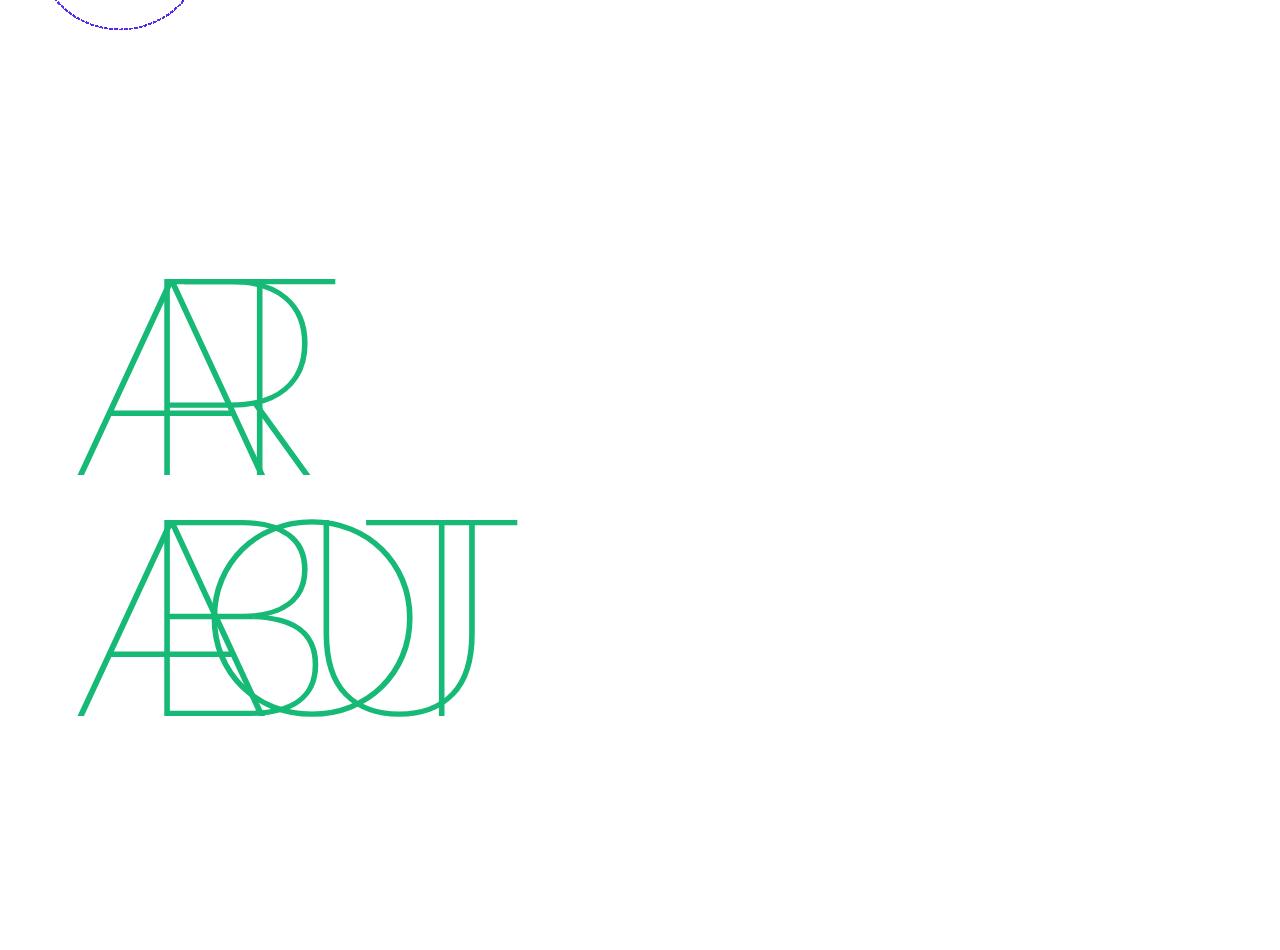
<file: index.html>
<!doctype html>
<html lang="en">

<head>
    <meta charset="utf-8">
    <title>GalleryWebsite</title>
    <meta name="viewport" content="width=device-width, initial-scale=1">
    <link rel="preconnect" href="https://fonts.gstatic.com">
    <link href="https://fonts.googleapis.com/css2?family=Montserrat:wght@100;200;300;400&display=swap" rel="stylesheet">
    <link rel="stylesheet" href="style.css">
</head>
    
<body>
    <div class="row">

        <div class="contentHeaderHomePage">
            <a href="index.html" style="padding-top: 2.2rem;">
                <div id="shape1"></div>
                <div id="shape2"></div>
            </a>
        </div>

        
        <div class="col-9">
            <div class="cursor">
                <div class="circle"></div>
                <div class="circle"></div>
                <div class="circle"></div>
                <div class="circle"></div>
                <div class="circle"></div>
                <div class="circle"></div>
                <div class="circle"></div>
                <div class="circle"></div>
                <div class="circle"></div>
                <div class="circle"></div>
                <div class="circle"></div>
                <div class="circle"></div>
                <div class="circle"></div>
                <div class="circle"></div>
                <div class="circle"></div>
                <div class="circle"></div>
                <div class="circle"></div>
                <div class="circle"></div>
                <div class="circle"></div>
                <div class="circle"></div>
                <div class="circle"></div>
                <div class="circle"></div>
                <div class="circle"></div>
                <div class="circle"></div>
                <div class="circle"></div>
                <div class="circle"></div>
                <div class="circle"></div>
                <div class="circle"></div>
                <div class="circle"></div>
                <div class="circle"></div>
                <div class="circle"></div>
                <div class="circle"></div>
                <div class="circle"></div>
                <div class="circle"></div>
                <div class="circle"></div>
                <div class="circle"></div>
                <div class="circle"></div>
                <div class="circle"></div>
                <div class="circle"></div>
                <div class="circle"></div>
                <div class="circle"></div>
                <div class="circle"></div>
                <div class="circle"></div>
                <div class="circle"></div>
                <div class="circle"></div>
                <div class="circle"></div>
                <div class="circle"></div>
                <div class="circle"></div>
                <div class="circle"></div>
                <div class="circle"></div>
                <div class="circle"></div>
                <div class="circle"></div>
                <div class="circle"></div>
                <div class="circle"></div>
                <div class="circle"></div>
                <div class="circle"></div>
                <div class="circle"></div>
                <div class="circle"></div>
                <div class="circle"></div>
                <div class="circle"></div>
                <div class="circle"></div>
                <div class="circle"></div>
                <div class="circle"></div>
                <div class="circle"></div>
                <div class="circle"></div>
                <div class="circle"></div>
                <div class="circle"></div>
                <div class="circle"></div>
                <div class="circle"></div>
                <div class="circle"></div>
                <div class="circle"></div>
                <div class="circle"></div>
                <div class="circle"></div>
                <div class="circle"></div>
                <div class="circle"></div>
                <div class="circle"></div>
                <div class="circle"></div>
                <div class="circle"></div>
                <div class="circle"></div>
                <div class="circle"></div>
                <div class="circle"></div>
                <div class="circle"></div>
                <div class="circle"></div>
                <div class="circle"></div>
                <div class="circle"></div>
                <div class="circle"></div>
                <div class="circle"></div>
                <div class="circle"></div>
                <div class="circle"></div>
                <div class="circle"></div>
                <div class="circle"></div>
                <div class="circle"></div>
                <div class="circle"></div>
                <div class="circle"></div>
                <div class="circle"></div>
                <div class="circle"></div>
                <div class="circle"></div>
                <div class="circle"></div>
                <div class="circle"></div>
                <div class="circle"></div>
                <div class="circle"></div>
                <div class="circle"></div>
                <div class="circle"></div>
                <div class="circle"></div>
                <div class="circle"></div>
                <div class="circle"></div>
                <div class="circle"></div>
                <div class="circle"></div>
                <div class="circle"></div>
                <div class="circle"></div>
                <div class="circle"></div>
                <div class="circle"></div>
                <div class="circle"></div>
                <div class="circle"></div>
                <div class="circle"></div>
                <div class="circle"></div>
                <div class="circle"></div>
                <div class="circle"></div>
                <div class="circle"></div>
                <div class="circle"></div>
                <div class="circle"></div>
                <div class="circle"></div>
                <div class="circle"></div>
                <div class="circle"></div>
                <div class="circle"></div>
                <div class="circle"></div>
                <div class="circle"></div>
                <div class="circle"></div>
                <div class="circle"></div>
                <div class="circle"></div>
                <div class="circle"></div>
                <div class="circle"></div>
                <div class="circle"></div>
                <div class="circle"></div>
                <div class="circle"></div>
                <div class="circle"></div>
                <div class="circle"></div>
                <div class="circle"></div>
                <div class="circle"></div>
                <div class="circle"></div>
                <div class="circle"></div>
                <div class="circle"></div>
                <div class="circle"></div>
                <div class="circle"></div>
                <div class="circle"></div>
                <div class="circle"></div>
                <div class="circle"></div>
                <div class="circle"></div>
                <div class="circle"></div>
                <div class="circle"></div>
                <div class="circle"></div>
                <div class="circle"></div>
                <div class="circle"></div>
                <div class="circle"></div>
                <div class="circle"></div>
                <div class="circle"></div>
                <div class="circle"></div>
            </div>
        </div>

        <div class="col-3">
            <div class="links">
                <a href="art.html">ART</a><br>
                <a href="about.html">ABOUT</a>
            </div>
        </div>
    </div>

    <script src="https://cdnjs.cloudflare.com/ajax/libs/gsap/3.6.0/gsap.min.js"></script>
    <script>
        document.body.addEventListener("mousemove", e => {
            gsap.to(".circle", {
                x: e.clientX,
                y: e.clientY,
                stagger: -0.05,
            })
        })
    </script>
</body>

</html>
</file>
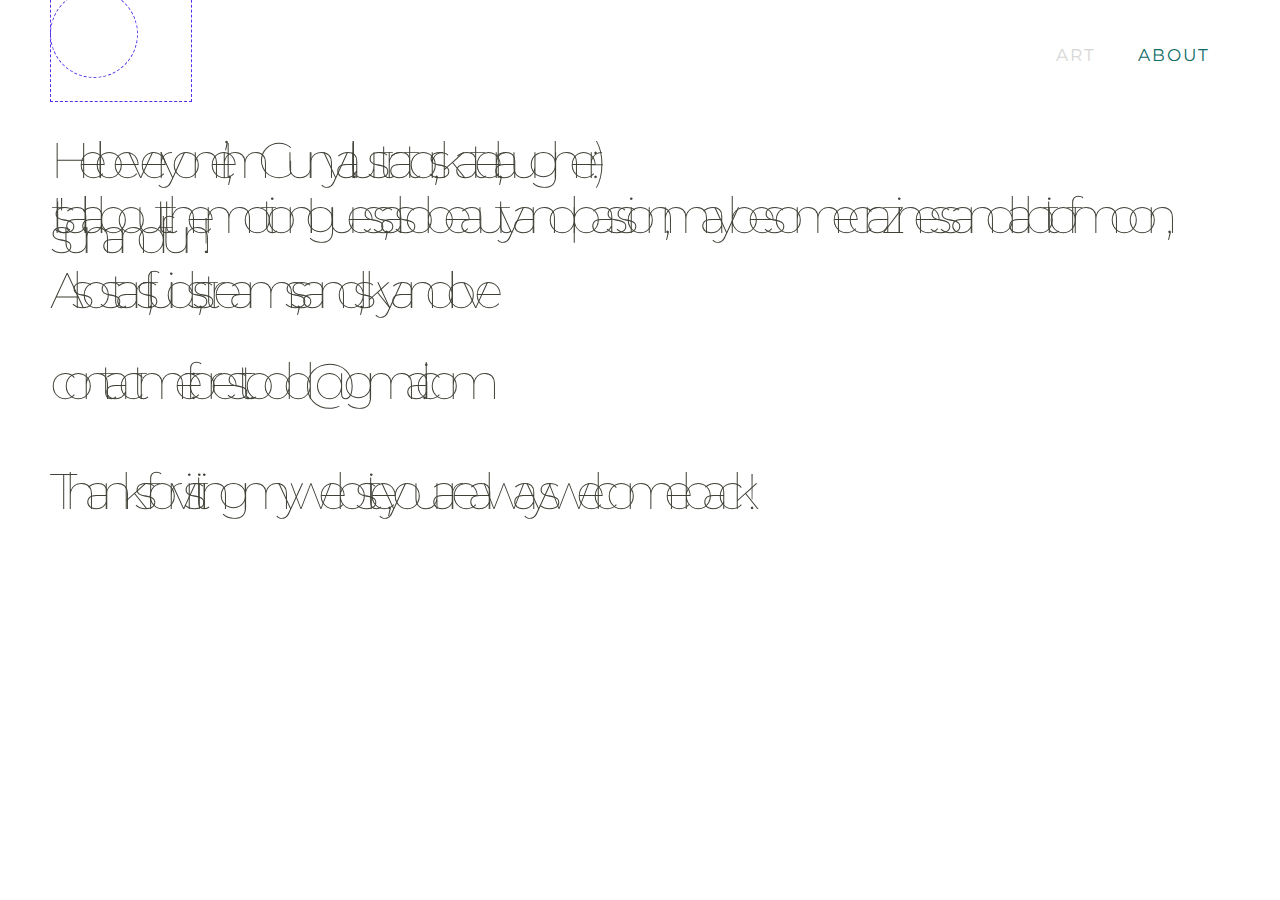
<file: about.html>
<!DOCTYPE html>
<html lang="en">

<head>
    <meta charset="UTF-8">
    <meta http-equiv="X-UA-Compatible" content="IE=edge">
    <meta name="viewport" content="width=device-width, initial-scale=1.0">
    <title>About</title>

    <link rel="preconnect" href="https://fonts.gstatic.com">
    <link href="https://fonts.googleapis.com/css2?family=Montserrat:wght@100;200;300;400&display=swap" rel="stylesheet">
    <link rel="stylesheet" href="style.css">
</head>

<body>
    <header>
        <div class="contentHeader">
            <a href="index.html">
                <div id="shape1"></div>
                <div id="shape2"></div>
            </a>
        </div>
        <div class="mainMenu">
            <li><a href="art.html">ART</a></li>
            <li><a style="color: rgb(15, 107, 102);" href="about.html">ABOUT</a></li>
        </div>
        <div class="contentHeaderMiddlePage">
            <a href="index.html">
                <div id="shape1"></div>
                <div id="shape2"></div>
            </a>
        </div>

    </header>


    <main>
        <div class="row" style="margin: 0rem 0rem 0rem 3rem;">
            <p></p>
            <p>Hello everyone, I’m Gunya.
                Illustrator, skater, laugher :-)
            </p>

            <p>It's all about the motion I guess,
                also beauty and passion, maybe some craziness and a bit of moon, sun
                and fun!</p>
            <p>Also stars, fluids, streams, sand, sky and love</p>
        </div>

        <div class="container2" style="margin: 0rem 0rem 0rem 3rem;">
            <h1>contact me: </h1>
            <h2>forest.todd@gmail.com</h2>
            <p></p>
            <p>Thanks for visiting my website, you are always welcome back!</p>
        </div>
    </main>
</body>

</html>
</file>
<file: style.css>
* {
  margin: 0;
  padding: 0;
  -webkit-box-sizing: border-box;
          box-sizing: border-box;
}

html {
  font-size: 62.5%;
}

body {
  height: 100vh;
  text-align: center;
  overflow: hidden;
}

section {
  height: 100vh;
  -webkit-box-sizing: border-box;
          box-sizing: border-box;
}

header {
  display: -webkit-box;
  display: -ms-flexbox;
  display: flex;
  height: 9vh;
  margin: auto;
  background-color: white;
}

.row::after {
  content: "";
  clear: both;
  display: table;
}

[class*="col-"] {
  padding: 5px;
}

.col-1 {
  width: 8.33%;
}

.col-2 {
  width: 16.66%;
}

.col-3 {
  width: 25%;
  float: left;
  margin-left: 2rem;
}

.col-4 {
  width: 33.33%;
}

.col-5 {
  width: 41.66%;
}

.col-6 {
  width: 50%;
}

.col-7 {
  width: 58.33%;
}

.col-8 {
  width: 66.66%;
}

.col-9 {
  width: 75%;
}

.col-10 {
  width: 83.33%;
}

.col-11 {
  width: 91.66%;
}

.col-12 {
  width: 100%;
}

main {
  height: 80vh;
  grid-column: span 12;
}

@media (min-width: 401px) {
  header {
    height: 9vh;
    margin: auto;
    background-color: white;
  }
  .row {
    margin: 5rem 0rem 0rem 3rem;
  }
  .contentHeader {
    width: 35rem;
    margin-left: 5rem;
  }
  .contentHeaderMiddlePage {
    display: none;
  }
  ul,
  li {
    list-style: none;
    -ms-flex-line-pack: right;
        align-content: right;
  }
  .container2 {
    margin: 5rem 10rem 0rem 5rem;
  }
  h1 {
    margin-top: 5rem;
    margin-left: 2rem;
    color: #414138;
    font-size: 5rem;
    font-family: 'Montserrat', sans-serif;
    font-weight: 100;
    letter-spacing: -1.4rem;
    float: left;
    -webkit-transition-duration: 1500ms;
            transition-duration: 1500ms;
    -webkit-transition-timing-function: cubic-bezier(0.51, 0.07, 0, 1.83);
            transition-timing-function: cubic-bezier(0.51, 0.07, 0, 1.83);
  }
  h1:hover {
    letter-spacing: -0.1rem;
    color: #700853;
    background-color: #ffb3d9;
    padding-right: 2rem;
    padding-left: 2rem;
  }
  h2 {
    margin-top: 5rem;
    color: #414138;
    font-family: 'Montserrat', sans-serif;
    font-weight: 100;
    font-size: 5rem;
    letter-spacing: -1.3rem;
    float: left;
    -webkit-transition-duration: 1500ms;
            transition-duration: 1500ms;
    -webkit-transition-timing-function: cubic-bezier(0.51, 0.07, 0, 1.83);
            transition-timing-function: cubic-bezier(0.51, 0.07, 0, 1.83);
  }
  h2:hover {
    letter-spacing: -0.1rem;
    color: #034d4d;
    background-color: #70ffb8;
    padding-right: 2rem;
    padding-left: 0.2rem;
  }
  .links {
    margin: 2rem;
    margin-top: 2.5rem;
    text-align: left;
    width: 30rem;
  }
  .linksRight {
    width: 55rem;
    margin: -1rem;
    text-align: left;
  }
  a {
    line-height: 23rem;
    font-family: 'Montserrat', sans-serif;
    font-weight: 100;
    letter-spacing: -141px;
    color: #17b976;
    text-decoration: none;
    font-size: 28rem;
    float: center;
    display: block;
    -webkit-transition-duration: 1500ms;
            transition-duration: 1500ms;
  }
  a:hover {
    font-family: 'Montserrat', sans-serif;
    letter-spacing: -3.5rem;
    color: #0f6b66;
    -webkit-transition: 2s letter-spacing cubic-bezier(0.49, 0.3, 0, 2.08), 2s color cubic-bezier(0.63, 0.18, 0, 1.79) 1s;
    transition: 2s letter-spacing cubic-bezier(0.49, 0.3, 0, 2.08), 2s color cubic-bezier(0.63, 0.18, 0, 1.79) 1s;
  }
  a:hover #shape1:hover {
    background-color: rgba(103, 233, 91, 0.1);
    -webkit-transition: 3s background-color cubic-bezier(0.63, 0.18, 0, 1.79);
    transition: 3s background-color cubic-bezier(0.63, 0.18, 0, 1.79);
  }
  a:hover #shape2:hover {
    background-color: rgba(235, 247, 71, 0.2);
    -webkit-transition: 2s background-color cubic-bezier(0.63, 0.18, 0, 1.79);
    transition: 2s background-color cubic-bezier(0.63, 0.18, 0, 1.79);
  }
  p {
    color: #414138;
    font-size: 5rem;
    font-family: 'Montserrat', sans-serif;
    font-weight: 100;
    letter-spacing: -1.3rem;
    float: left;
    width: 90%;
    line-height: 2rem;
    margin-top: 3.5rem;
    margin-left: 2rem;
    text-align: left;
    -webkit-transition-duration: 1500ms;
            transition-duration: 1500ms;
    -webkit-transition-timing-function: cubic-bezier(0.51, 0.07, 0, 1.83);
            transition-timing-function: cubic-bezier(0.51, 0.07, 0, 1.83);
    -webkit-transition-delay: 100ms;
            transition-delay: 100ms;
  }
  p:hover {
    letter-spacing: -0.1rem;
    line-height: 5rem;
  }
  p:hover:nth-of-type(2) {
    color: #6b2003;
    background-color: #fdf1e2;
    padding: 2rem;
  }
  p:hover:nth-of-type(3) {
    color: #02312d;
    background-color: #cdffeb;
    padding: 2rem;
  }
  p:hover:nth-of-type(4) {
    color: #360366;
    background-color: #ede2ff;
    padding: 2rem;
  }
  #shape1 {
    margin-top: -4rem;
    padding: 7rem;
    position: absolute;
    display: block;
    width: 3rem;
    height: 3rem;
    border-style: dashed;
    border-width: thin;
    border-color: #562ee9;
    -webkit-animation: shape1 7s ease-in-out infinite alternate;
            animation: shape1 7s ease-in-out infinite alternate;
  }
  @-webkit-keyframes shape1 {
    from {
      -webkit-transform: translate(55px, 10%);
              transform: translate(55px, 10%);
    }
    to {
      -webkit-transform: rotate(0.75turn);
              transform: rotate(0.75turn);
      -webkit-transform: translateX(10px) rotate(0.75turn) translateY(5px);
              transform: translateX(10px) rotate(0.75turn) translateY(5px);
    }
  }
  @keyframes shape1 {
    from {
      -webkit-transform: translate(55px, 10%);
              transform: translate(55px, 10%);
    }
    to {
      -webkit-transform: rotate(0.75turn);
              transform: rotate(0.75turn);
      -webkit-transform: translateX(10px) rotate(0.75turn) translateY(5px);
              transform: translateX(10px) rotate(0.75turn) translateY(5px);
    }
  }
  #shape2 {
    margin-top: -1rem;
    padding: 4.3rem;
    position: absolute;
    display: block;
    width: 2rem;
    height: 2rem;
    border-radius: 50%;
    border-style: dashed;
    border-width: thin;
    border-color: #562ee9;
    -webkit-animation: shape2 2s ease-in-out infinite alternate;
            animation: shape2 2s ease-in-out infinite alternate;
  }
  @-webkit-keyframes shape2 {
    from {
      -webkit-transform: translate(6px, 5%);
              transform: translate(6px, 5%);
    }
    to {
      -webkit-transform: translateX(75px) translateY(32px);
              transform: translateX(75px) translateY(32px);
      -webkit-transform: translate(15px, 30%);
              transform: translate(15px, 30%);
    }
  }
  @keyframes shape2 {
    from {
      -webkit-transform: translate(6px, 5%);
              transform: translate(6px, 5%);
    }
    to {
      -webkit-transform: translateX(75px) translateY(32px);
              transform: translateX(75px) translateY(32px);
      -webkit-transform: translate(15px, 30%);
              transform: translate(15px, 30%);
    }
  }
  .cursor {
    position: relative;
    width: 17rem;
    height: 17rem;
  }
  .cursor .circle {
    position: absolute;
    top: -115%;
    left: 0;
    width: 100%;
    height: 100%;
    border-style: dashed;
    border-width: thin;
    border-color: #562ee9;
    border-radius: 50%;
  }
  .text {
    color: #700853;
    font-family: 'Montserrat', sans-serif;
    font-weight: 300;
    font-size: 1rem;
    padding: 2rem 0 2rem 0;
    text-align: center;
    overflow: hidden;
  }
  .galleryNarrow {
    display: none;
  }
  .galleryWide {
    display: -webkit-box;
    display: -ms-flexbox;
    display: flex;
    -ms-grid-columns: (minmax(0.35rem, 1fr))[auto-fill];
        grid-template-columns: repeat(auto-fill, minmax(0.35rem, 1fr));
    height: 80vh;
    grid-gap: 3.5rem;
    margin: auto;
    margin-top: 4rem;
    -webkit-box-align: center;
        -ms-flex-align: center;
            align-items: center;
    -webkit-box-pack: center;
        -ms-flex-pack: center;
            justify-content: center;
  }
  .img-container {
    background-color: transparent;
    height: 95%;
  }
  .img-container img {
    width: 100%;
    height: 100%;
    -o-object-fit: cover;
       object-fit: cover;
    cursor: pointer;
    width: 0.52rem;
    -webkit-transition: width 6s cubic-bezier(0, 0.21, 0.52, 0.8);
    transition: width 6s cubic-bezier(0, 0.21, 0.52, 0.8);
    display: -webkit-box;
    display: -ms-flexbox;
    display: flex;
    -webkit-box-orient: vertical;
    -webkit-box-direction: normal;
        -ms-flex-direction: column;
            flex-direction: column;
  }
  .img-container img:hover {
    width: 600px;
    -webkit-transition: width 6s cubic-bezier(0, 0.21, 0.52, 0.8);
    transition: width 6s cubic-bezier(0, 0.21, 0.52, 0.8);
  }
  .modal {
    background: rgba(14, 15, 27, 0.9);
    position: fixed;
    top: 0;
    left: 0;
    width: 100%;
    height: 100%;
    opacity: 0;
    pointer-events: none;
    -webkit-transition: 1s ease-out;
    transition: 1s ease-out;
  }
  p:hover:nth-of-type(1) {
    font-weight: 100;
    color: #0f6b66;
    width: 290px;
    min-height: 100px;
    background-color: rgba(255, 255, 255, 0.9);
    padding: 2rem;
    letter-spacing: -0.2rem;
    line-height: 3.3rem;
    bottom: 5%;
    font-size: 4.5rem;
    -webkit-transition: font-size 300ms cubic-bezier(0, 0.21, 0.52, 0.8), color 100ms cubic-bezier(0, 0.21, 0.52, 0.8), background-color 300ms cubic-bezier(0, 0.21, 0.52, 0.8), min-height 100ms cubic-bezier(0, 0.21, 0.52, 0.8);
    transition: font-size 300ms cubic-bezier(0, 0.21, 0.52, 0.8), color 100ms cubic-bezier(0, 0.21, 0.52, 0.8), background-color 300ms cubic-bezier(0, 0.21, 0.52, 0.8), min-height 100ms cubic-bezier(0, 0.21, 0.52, 0.8);
  }
  .modal p {
    margin: 0;
    text-align: center;
    font-family: 'Montserrat', sans-serif;
    font-weight: 200;
    color: rgba(255, 255, 255, 0.8);
    font-size: 2.6rem;
    letter-spacing: -0.7rem;
    position: absolute;
    padding: 2.5rem 0rem 2rem 0rem;
    bottom: 4%;
    left: 50%;
    -webkit-transform: translate(-50%, -4%);
            transform: translate(-50%, -4%);
    border-bottom: solid 1px rgba(255, 255, 255, 0.9);
  }
  .modal.open {
    opacity: 1;
    pointer-events: all;
  }
  .full-img {
    position: absolute;
    top: 32%;
    left: 50%;
    -webkit-transform: translate(-50%, -32%) scale(0.8);
            transform: translate(-50%, -32%) scale(0.8);
    -webkit-transition: all 0.3s ease-out;
    transition: all 0.3s ease-out;
    height: 80vh;
    grid-gap: 1rem;
    padding: 3rem;
  }
  .full-img.open {
    -webkit-transform: translate(-50%, -32%) scale(1);
            transform: translate(-50%, -32%) scale(1);
  }
  .contentHeaderHomePage {
    display: none;
  }
  .mainMenu {
    margin-top: 2rem;
    position: absolute;
    right: 5rem;
  }
  .mainMenu li {
    padding: 2rem;
    display: inline-block;
  }
  .mainMenu a {
    line-height: 3rem;
    color: #d6d6d4;
    font-size: 1.7rem;
    font-family: 'Montserrat', sans-serif;
    font-weight: 400;
    letter-spacing: .2rem;
    text-align: right;
  }
  .mainMenu a:hover {
    font-family: 'Montserrat', sans-serif;
    color: #15be7b;
    -webkit-transition: 500ms color cubic-bezier(0.63, 0.18, 0, 1.79);
    transition: 500ms color cubic-bezier(0.63, 0.18, 0, 1.79);
  }
}

@media screen and (max-width: 400px) {
  /* For mobile phones: */
  [class*="col-"] {
    width: 100%;
  }
  .mainMenu {
    margin-left: 2rem;
    margin-top: 2.3rem;
  }
  .mainMenu li {
    padding: 1rem;
    display: inline-block;
  }
  .mainMenu li a {
    color: #d6d4d6;
    font-size: 1.4rem;
    font-family: 'Montserrat', sans-serif;
    font-weight: 400;
    letter-spacing: .1rem;
    text-decoration: none;
  }
  .contentHeaderHomePage {
    margin-top: 2rem;
    margin-left: 13rem;
  }
  .contentHeaderHomePage #shape2 {
    margin-top: -1rem;
    padding: 6.7rem;
    position: absolute;
    width: 2rem;
    height: 2rem;
    border-radius: 50%;
    border: none;
    background-color: rgba(26, 243, 232, 0.6);
    -webkit-animation: shape2 3s ease-in-out infinite alternate;
            animation: shape2 3s ease-in-out infinite alternate;
  }
  .contentHeaderHomePage #shape1 {
    margin-top: -4rem;
    padding: 9.9rem;
    position: absolute;
    display: block;
    width: 5rem;
    height: 5rem;
    border: none;
    background-color: rgba(205, 255, 235, 0.8);
    -webkit-animation: shape1 7s ease-in-out infinite alternate;
            animation: shape1 7s ease-in-out infinite alternate;
  }
  @-webkit-keyframes shape1 {
    from {
      -webkit-transform: translate(55px, 10%);
              transform: translate(55px, 10%);
    }
    to {
      -webkit-transform: rotate(0.75turn);
              transform: rotate(0.75turn);
      -webkit-transform: translateX(10px) rotate(0.75turn) translateY(5px);
              transform: translateX(10px) rotate(0.75turn) translateY(5px);
    }
  }
  @keyframes shape1 {
    from {
      -webkit-transform: translate(55px, 10%);
              transform: translate(55px, 10%);
    }
    to {
      -webkit-transform: rotate(0.75turn);
              transform: rotate(0.75turn);
      -webkit-transform: translateX(10px) rotate(0.75turn) translateY(5px);
              transform: translateX(10px) rotate(0.75turn) translateY(5px);
    }
  }
  @-webkit-keyframes shape2 {
    from {
      -webkit-transform: translate(6px, 5%);
              transform: translate(6px, 5%);
    }
    to {
      -webkit-transform: translateX(75px) translateY(32px);
              transform: translateX(75px) translateY(32px);
      -webkit-transform: translate(15px, 30%);
              transform: translate(15px, 30%);
    }
  }
  @keyframes shape2 {
    from {
      -webkit-transform: translate(6px, 5%);
              transform: translate(6px, 5%);
    }
    to {
      -webkit-transform: translateX(75px) translateY(32px);
              transform: translateX(75px) translateY(32px);
      -webkit-transform: translate(15px, 30%);
              transform: translate(15px, 30%);
    }
  }
  .contentHeaderMiddlePage {
    margin-top: 2.5rem;
    margin-left: 7.3rem;
  }
  .contentHeaderMiddlePage #shape2 {
    margin-top: -1rem;
    padding: 2.65rem;
    position: absolute;
    width: 2rem;
    height: 2rem;
    border-radius: 50%;
    border: none;
    background-color: rgba(71, 243, 234, 0.6);
    -webkit-animation: shape2 3s ease-in-out infinite alternate;
            animation: shape2 3s ease-in-out infinite alternate;
  }
  .contentHeaderMiddlePage #shape1 {
    margin-top: -4rem;
    padding: 4.6rem;
    position: absolute;
    display: block;
    width: 5rem;
    height: 5rem;
    border: none;
    background-color: #cdffeb;
    -webkit-animation: shape1 7s ease-in-out infinite alternate;
            animation: shape1 7s ease-in-out infinite alternate;
  }
  @keyframes shape1 {
    from {
      -webkit-transform: translate(55px, 10%);
              transform: translate(55px, 10%);
    }
    to {
      -webkit-transform: rotate(0.75turn);
              transform: rotate(0.75turn);
      -webkit-transform: translateX(10px) rotate(0.75turn) translateY(5px);
              transform: translateX(10px) rotate(0.75turn) translateY(5px);
    }
  }
  @keyframes shape2 {
    from {
      -webkit-transform: translate(6px, 5%);
              transform: translate(6px, 5%);
    }
    to {
      -webkit-transform: translateX(75px) translateY(32px);
              transform: translateX(75px) translateY(32px);
      -webkit-transform: translate(15px, 30%);
              transform: translate(15px, 30%);
    }
  }
  header {
    display: -webkit-box;
    display: -ms-flexbox;
    display: flex;
    height: 15vh;
    margin: auto;
    background-color: white;
  }
  .contentHeader {
    display: none;
  }
  .col-9 {
    display: none;
  }
  .col-3 {
    margin-top: 26rem;
    margin-left: -1rem;
  }
  .col-3 .links {
    width: 10rem;
  }
  .col-3 .links a {
    line-height: 15rem;
    margin: none;
    font-family: 'Montserrat', sans-serif;
    font-weight: 100;
    letter-spacing: -75px;
    color: #0f6b66;
    text-decoration: none;
    font-size: 16rem;
    float: left;
    display: block;
  }
  .col-3 .links a:hover {
    font-family: 'Montserrat', sans-serif;
    color: #13aaa3;
    -webkit-transition: 100ms color;
    transition: 100ms color;
  }
  .galleryWide {
    display: none;
  }
  .galleryNarrow {
    width: 90%;
    display: -webkit-box;
    display: -ms-flexbox;
    display: flex;
    height: 24vh;
    grid-gap: 0.7rem;
    margin: auto;
    margin-top: 1rem;
  }
  .img-container {
    background-color: transparent;
    margin-bottom: 0.7rem;
  }
  .img-container img {
    width: 110%;
    height: 110%;
    -o-object-fit: cover;
       object-fit: cover;
    cursor: pointer;
    -webkit-transition: width 1s cubic-bezier(0, 0.21, 0.52, 0.8);
    transition: width 1s cubic-bezier(0, 0.21, 0.52, 0.8);
  }
  .modal {
    background: rgba(14, 15, 27, 0.9);
    position: fixed;
    top: 0;
    left: 0;
    width: 100%;
    height: 100%;
    opacity: 0;
    pointer-events: none;
    -webkit-transition: 1s ease-out;
    transition: 1s ease-out;
  }
  .row {
    margin: 0rem 3rem 0rem 3rem;
  }
  .container2 {
    margin: 0rem 3rem 0rem 3rem;
  }
  h1 {
    margin-top: 5rem;
    color: #414138;
    font-size: 3.5rem;
    font-family: 'Montserrat', sans-serif;
    font-weight: 100;
    letter-spacing: -1.4rem;
    float: left;
    -webkit-transition-duration: 1500ms;
            transition-duration: 1500ms;
    -webkit-transition-timing-function: cubic-bezier(0.51, 0.07, 0, 1.83);
            transition-timing-function: cubic-bezier(0.51, 0.07, 0, 1.83);
  }
  h1:hover {
    letter-spacing: -0.1rem;
    color: #700853;
    background-color: #ffb3d9;
    padding-right: 2rem;
    padding-left: 2rem;
  }
  h2 {
    margin-top: 5rem;
    color: #414138;
    font-family: 'Montserrat', sans-serif;
    font-weight: 100;
    font-size: 3.5rem;
    letter-spacing: -1.3rem;
    float: left;
    -webkit-transition-duration: 1500ms;
            transition-duration: 1500ms;
    -webkit-transition-timing-function: cubic-bezier(0.51, 0.07, 0, 1.83);
            transition-timing-function: cubic-bezier(0.51, 0.07, 0, 1.83);
  }
  h2:hover {
    letter-spacing: -0.1rem;
    color: #034d4d;
    background-color: #70ffb8;
    padding-right: 2rem;
    padding-left: 0.2rem;
  }
  p {
    color: #414138;
    font-size: 3.5rem;
    font-family: 'Montserrat', sans-serif;
    font-weight: 100;
    letter-spacing: -1.1rem;
    float: left;
    width: 90%;
    line-height: 2rem;
    margin-top: 1rem;
    text-align: left;
    -webkit-transition-duration: 1500ms;
            transition-duration: 1500ms;
    -webkit-transition-timing-function: cubic-bezier(0.51, 0.07, 0, 1.83);
            transition-timing-function: cubic-bezier(0.51, 0.07, 0, 1.83);
    -webkit-transition-delay: 100ms;
            transition-delay: 100ms;
  }
  p:hover {
    letter-spacing: -0.1rem;
    line-height: 3.5rem;
  }
  p:hover:nth-of-type(1) {
    font-weight: 100;
    color: #0f6b66;
    width: 235px;
    min-height: 90px;
    background-color: rgba(255, 255, 255, 0.9);
    padding: 2rem;
    letter-spacing: -0.2rem;
    line-height: 3.3rem;
    bottom: 10%;
    font-size: 3.6rem;
  }
  p:hover:nth-of-type(2) {
    color: #6b2003;
    background-color: #fdf1e2;
    padding: 2rem;
  }
  p:hover:nth-of-type(3) {
    color: #02312d;
    background-color: rgba(205, 255, 235, 0.9);
    padding: 2rem;
  }
  p:hover:nth-of-type(4) {
    color: #360366;
    background-color: #ede2ff;
    padding: 2rem;
  }
  .modal p {
    text-align: center;
    font-family: 'Montserrat', sans-serif;
    font-weight: 200;
    color: rgba(255, 255, 255, 0.8);
    font-size: 2.6rem;
    letter-spacing: -0.7rem;
    position: absolute;
    padding: 2.5rem 0rem 2rem 0rem;
    bottom: 6%;
    left: 50%;
    -webkit-transform: translate(-50%, -6%);
            transform: translate(-50%, -6%);
    border-bottom: solid 1px rgba(255, 255, 255, 0.9);
  }
  .modal.open {
    opacity: 1;
    pointer-events: all;
  }
  .full-img {
    position: absolute;
    top: 25%;
    left: 50%;
    -webkit-transform: translate(-50%, -25%) scale(0.95);
            transform: translate(-50%, -25%) scale(0.95);
    -webkit-transition: all 0.1s ease-out;
    transition: all 0.1s ease-out;
    height: 80vh;
    grid-gap: 1rem;
    padding: 3rem;
  }
  .full-img.open {
    -webkit-transform: translate(-50%, -25%) scale(0.95);
            transform: translate(-50%, -25%) scale(0.95);
  }
}
/*# sourceMappingURL=style.css.map */
</file>
